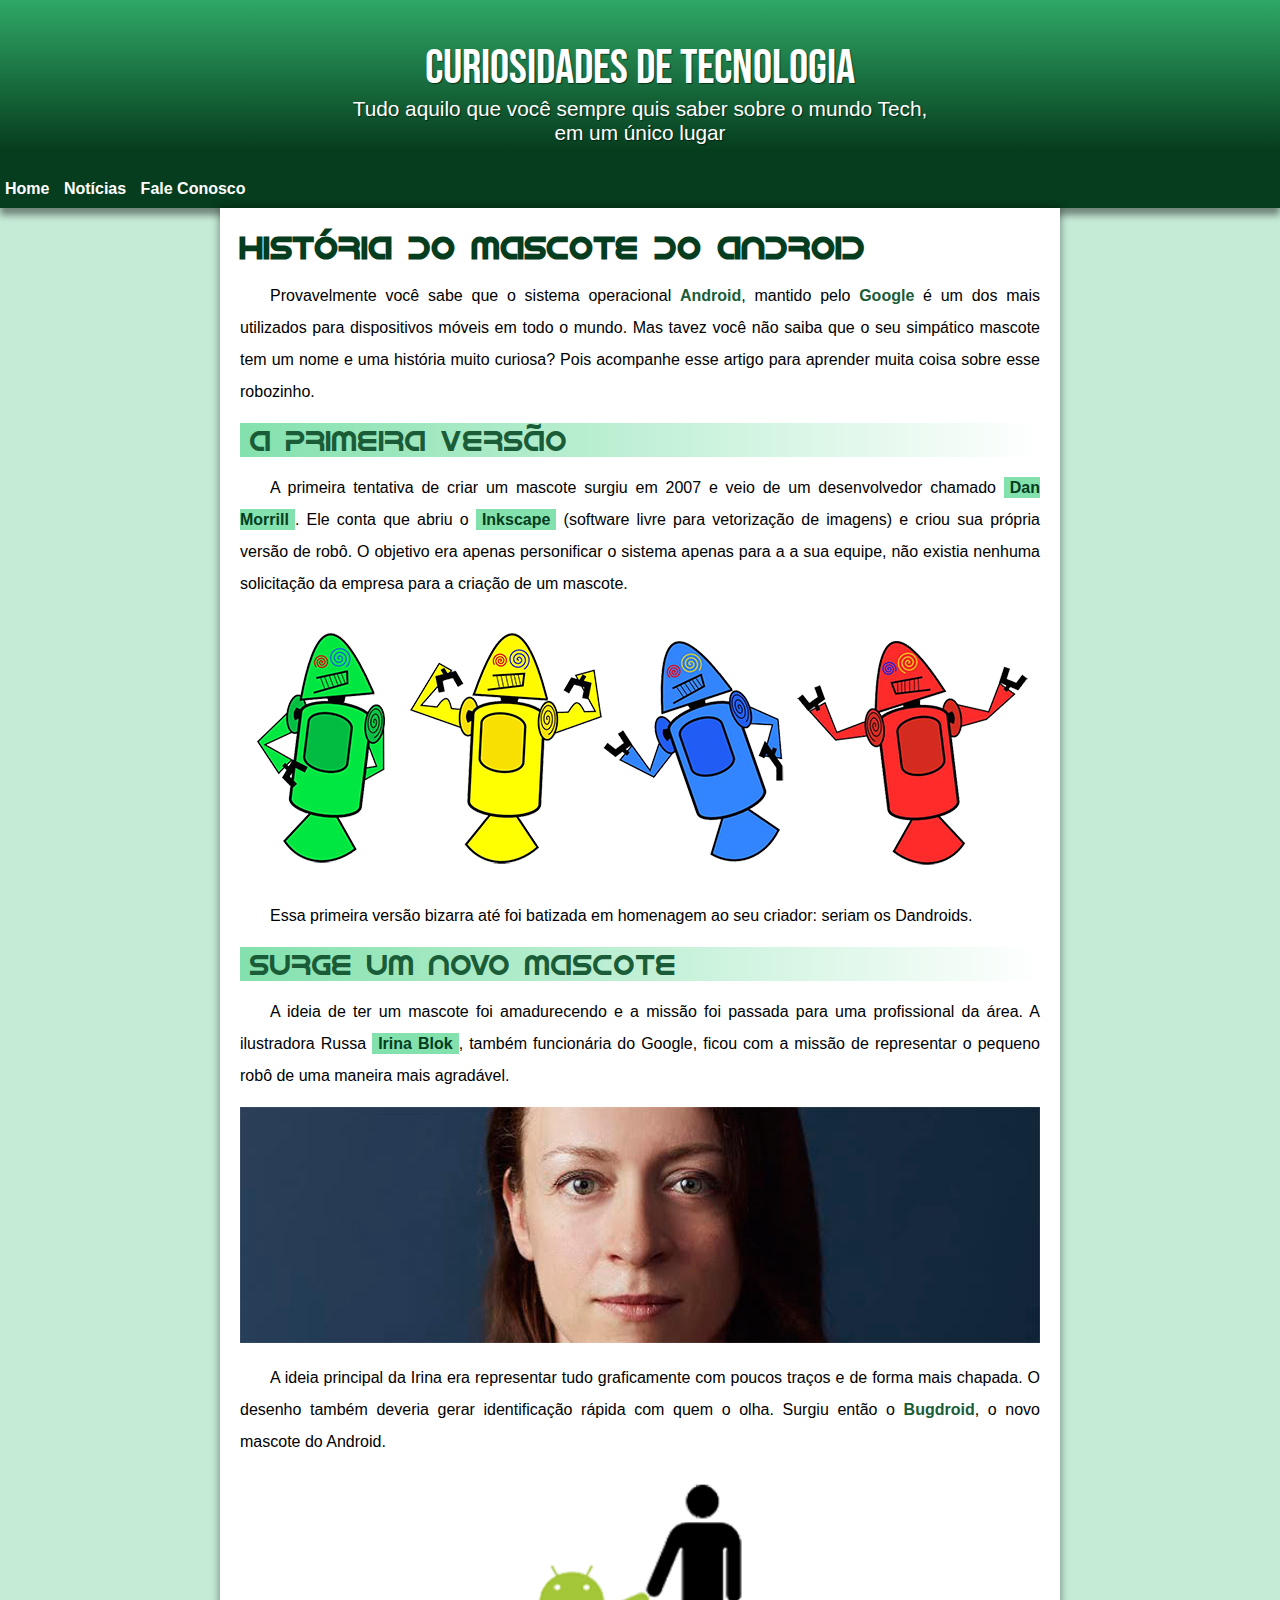
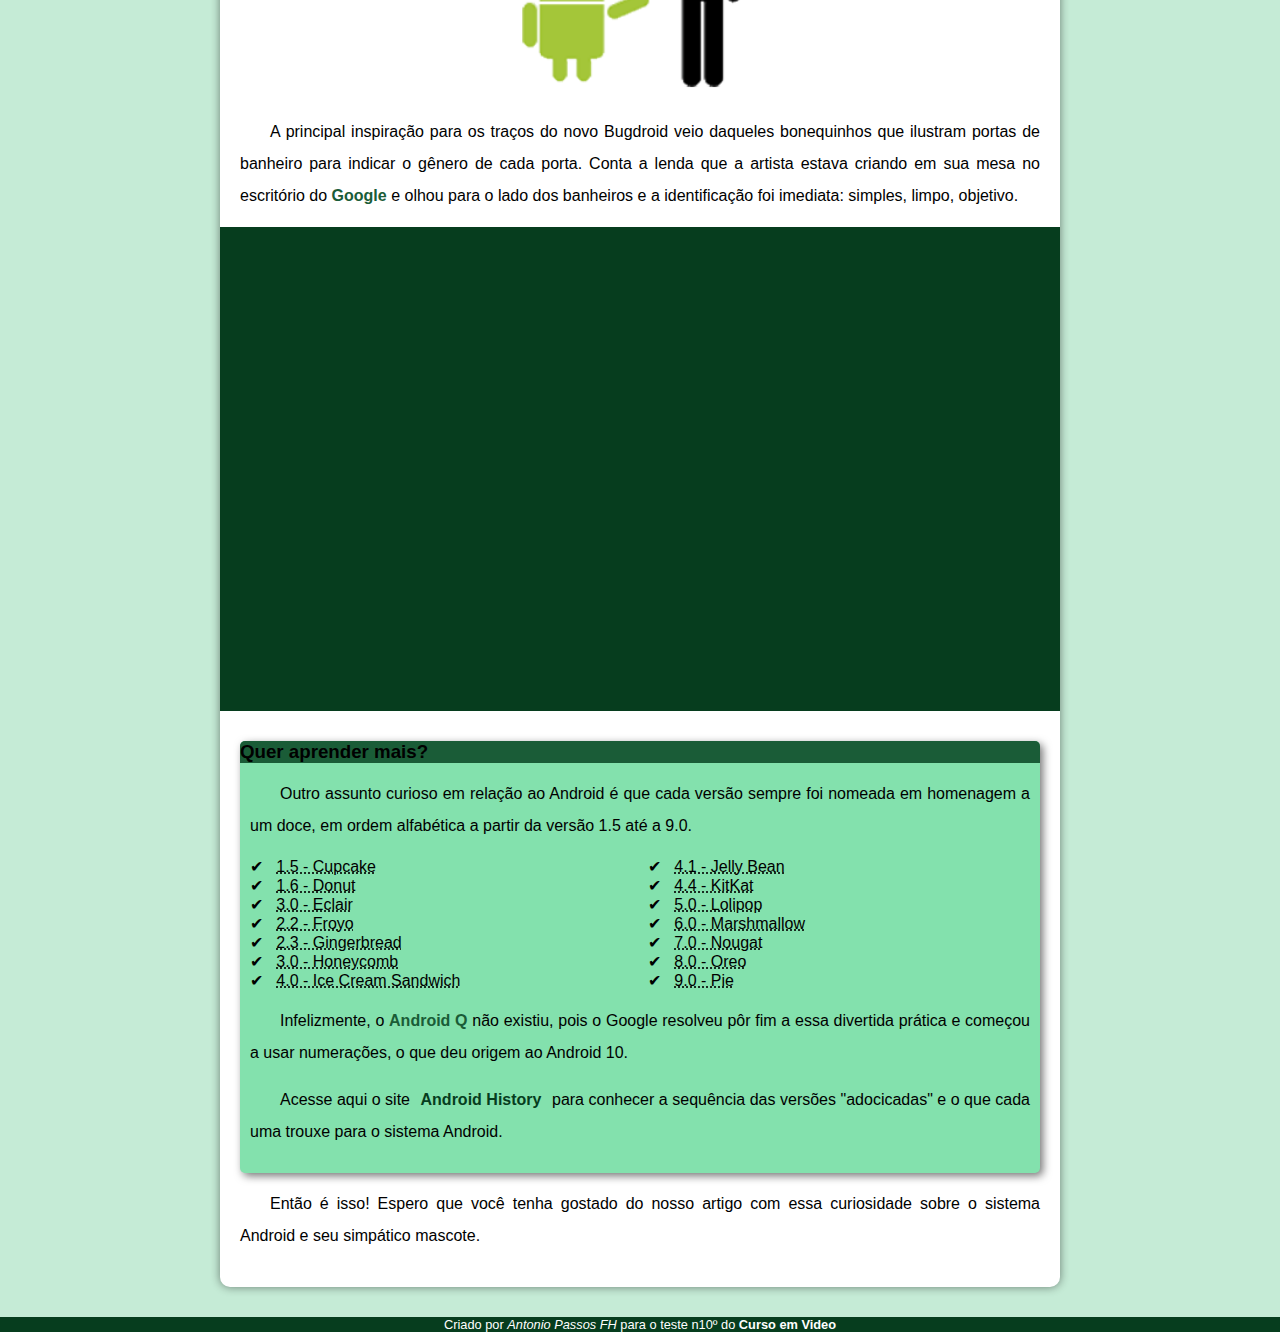
<file: index.html>
<!DOCTYPE html>
<html lang="pt-br">
<head>
    <meta charset="UTF-8">
    <meta http-equiv="X-UA-Compatible" content="IE=edge">
    <meta name="viewport" content="width=device-width, initial-scale=1.0">
    <title>Como surgio o mascote de Android?</title>
    <link rel="shortcut icon" href="../projeto-android01/imagens/favicon.ico" type="image/x-icon">
    <link rel="stylesheet" href="estilo/style.css">
</head>

<body>
    <header>
        <h1>Curiosidades de tecnologia</h1>
        <p>Tudo aquilo que você sempre quis saber sobre o mundo Tech, em um único lugar </p>
    </header>
    <nav>
        <a href="#">Home</a>
        <a href="#">Notícias</a>
        <a href="#">Fale Conosco</a>
    </nav>
    <main>
        <article>
            <h1>História do Mascote do Android</h1>

            <p>Provavelmente você sabe que o sistema operacional <strong>Android</strong>, mantido pelo <strong>Google</strong> é um dos mais utilizados para dispositivos móveis em todo o mundo. Mas tavez você não saiba que o seu simpático mascote tem um nome e uma história muito curiosa? Pois acompanhe esse artigo para aprender muita coisa sobre esse robozinho.</p>

            <h2>A primeira versão</h2>

            <p>A primeira tentativa de criar um mascote surgiu em 2007 e veio de um desenvolvedor chamado <a href="https://androidcommunity.com/dan-morrill-shows-us-the-android-mascot-that-almost-was-20130103/" target="_blank">Dan Morrill</a>. Ele conta que abriu o <a href="https://inkscape.en.softonic.com/?utm_source=SEM&utm_medium=paid&utm_campaign=EN_PT_Brazil_DSA&gclid=Cj0KCQiA47GNBhDrARIsAKfZ2rD7yvNFT0kChv_fU3G34VKmjij7UD9IRjK0qBgU12hH4u-rNyJgX18aAm0FEALw_wcB" target="_blank">Inkscape</a> (software livre para vetorização de imagens) e criou sua própria versão de robô. O objetivo era apenas personificar o sistema apenas para a a sua equipe, não existia nenhuma solicitação da empresa para a criação de um mascote.</p>

           <picture>
               <source media="(max-width:600px )" srcset="imagens/dan-droids-pq.png">
               <img src="imagens/dan-droids.png" alt="Primeiro mascote do Android"></picture>

            <p>Essa primeira versão bizarra até foi batizada em homenagem ao seu criador: seriam os Dandroids.</p>

            <h2>Surge um novo mascote</h2>

            <p>A ideia de ter um mascote foi amadurecendo e a missão foi passada para uma profissional da área. A ilustradora Russa <a href="https://www.irinablok.com/android"target="_blank">Irina Blok</a>, também funcionária do Google, ficou com a missão de representar o pequeno robô de uma maneira mais agradável.</p>

            <picture>
                <source media="(max-width:500px )" srcset="imagens/irina-blok-pq.jpg">
                <img src="imagens/irina-blok.jpg" alt="Irina blok, criadora do bug droid"></picture>

            <p>A ideia principal da Irina era representar tudo graficamente com poucos traços e de forma mais chapada. O desenho também deveria gerar identificação rápida com quem o olha. Surgiu então o <strong>Bugdroid</strong>, o novo mascote do Android.</p>

            <img src="imagens/bugdroid.png" class="pequena" alt="bug droid">

            <p>A principal inspiração para os traços do novo Bugdroid veio daqueles bonequinhos que ilustram portas de banheiro para indicar o gênero de cada porta. Conta a lenda que a artista estava criando em sua mesa no escritório do <strong>Google</strong> e olhou para o lado dos banheiros e a identificação foi imediata: simples, limpo, objetivo.</p>

            <div class="video">
                <iframe width="560" height="315" src="https://www.youtube.com/embed/l2UDgpLz20M" title="YouTube video player" frameborder="0" allow="accelerometer; autoplay; clipboard-write; encrypted-media; gyroscope; picture-in-picture" allowfullscreen></iframe>
            </div>
            
             <aside>
                 <h3>Quer aprender mais? </h3>
                 
                       <p>
                        Outro assunto curioso em relação ao Android é que cada versão sempre foi nomeada em homenagem a um doce, em ordem alfabética a partir da versão 1.5 até a 9.0.
                       </p> 

                             <ul>
                                 <li>
                                     <abbr title="Bolo de Copo">1.5 - Cupcake</abbr>
                                </li>
                                 <li>
                                     <abbr title="Rosquinha">1.6 - Donut</abbr>
                                </li>
                                 <li>
                                     <abbr title="Bomba">3.0 - Eclair</abbr>
                                </li>
                                 <li>
                                     <abbr title="Iogurte Congelado">2.2 - Froyo</abbr>
                                </li>
                                 <li>
                                     <abbr title="Biscoito de Gengibre">2.3 - Gingerbread</abbr>
                                </li>
                                 <li>
                                     <abbr title="Favo de Mel">3.0 - Honeycomb</abbr>
                                </li>
                                 <li>
                                     <abbr title="Sanduiche de Sorvete">4.0 - Ice Cream Sandwich</abbr></li> 
                                 <li>
                                     <abbr title="Jujuba">4.1 - Jelly Bean</abbr>
                                </li>
                                 <li>
                                     <abbr title="KitKat">4.4 - KitKat</abbr>
                                </li>
                                 <li>
                                     <abbr title="Pirulito">5.0 - Lolipop</abbr>
                                </li>
                                 <li>
                                      <abbr title="Marshmallow">6.0 - Marshmallow</abbr>
                                </li>
                                 <li>
                                     <abbr title="Torrone">7.0 - Nougat</abbr>
                                </li>
                                 <li>
                                     <abbr title="Oreo">8.0 - Oreo</abbr>
                                </li>
                                 <li>
                                     <abbr title="Torta">9.0 - Pie</abbr>
                                </li>
                            </ul>
                                 <p>Infelizmente, o <strong>Android Q</strong> não existiu, pois o Google resolveu pôr fim a essa divertida prática e começou a usar numerações, o que deu origem ao Android 10.</p>
                                 <p>Acesse aqui o site <a href="https://www.android.com/intl/en_nz/history/#/marshmallow" target="_blank">Android History</a> para conhecer a sequência das versões "adocicadas" e o que cada uma trouxe para o sistema Android.</p>
                             
             </aside>
           

            <p>Então é isso! Espero que você tenha gostado do nosso artigo com essa curiosidade sobre o sistema Android e seu simpático mascote.</p>
                    
        
        </article>
    </main>
    <footer>
        <p>Criado por <cite>Antonio Passos FH</cite> para o teste n10º do <a href="https://www.cursoemvideo.com/" target="_blank">Curso em Video</a></p>
    </footer>
    
</body>
</html>
</file>
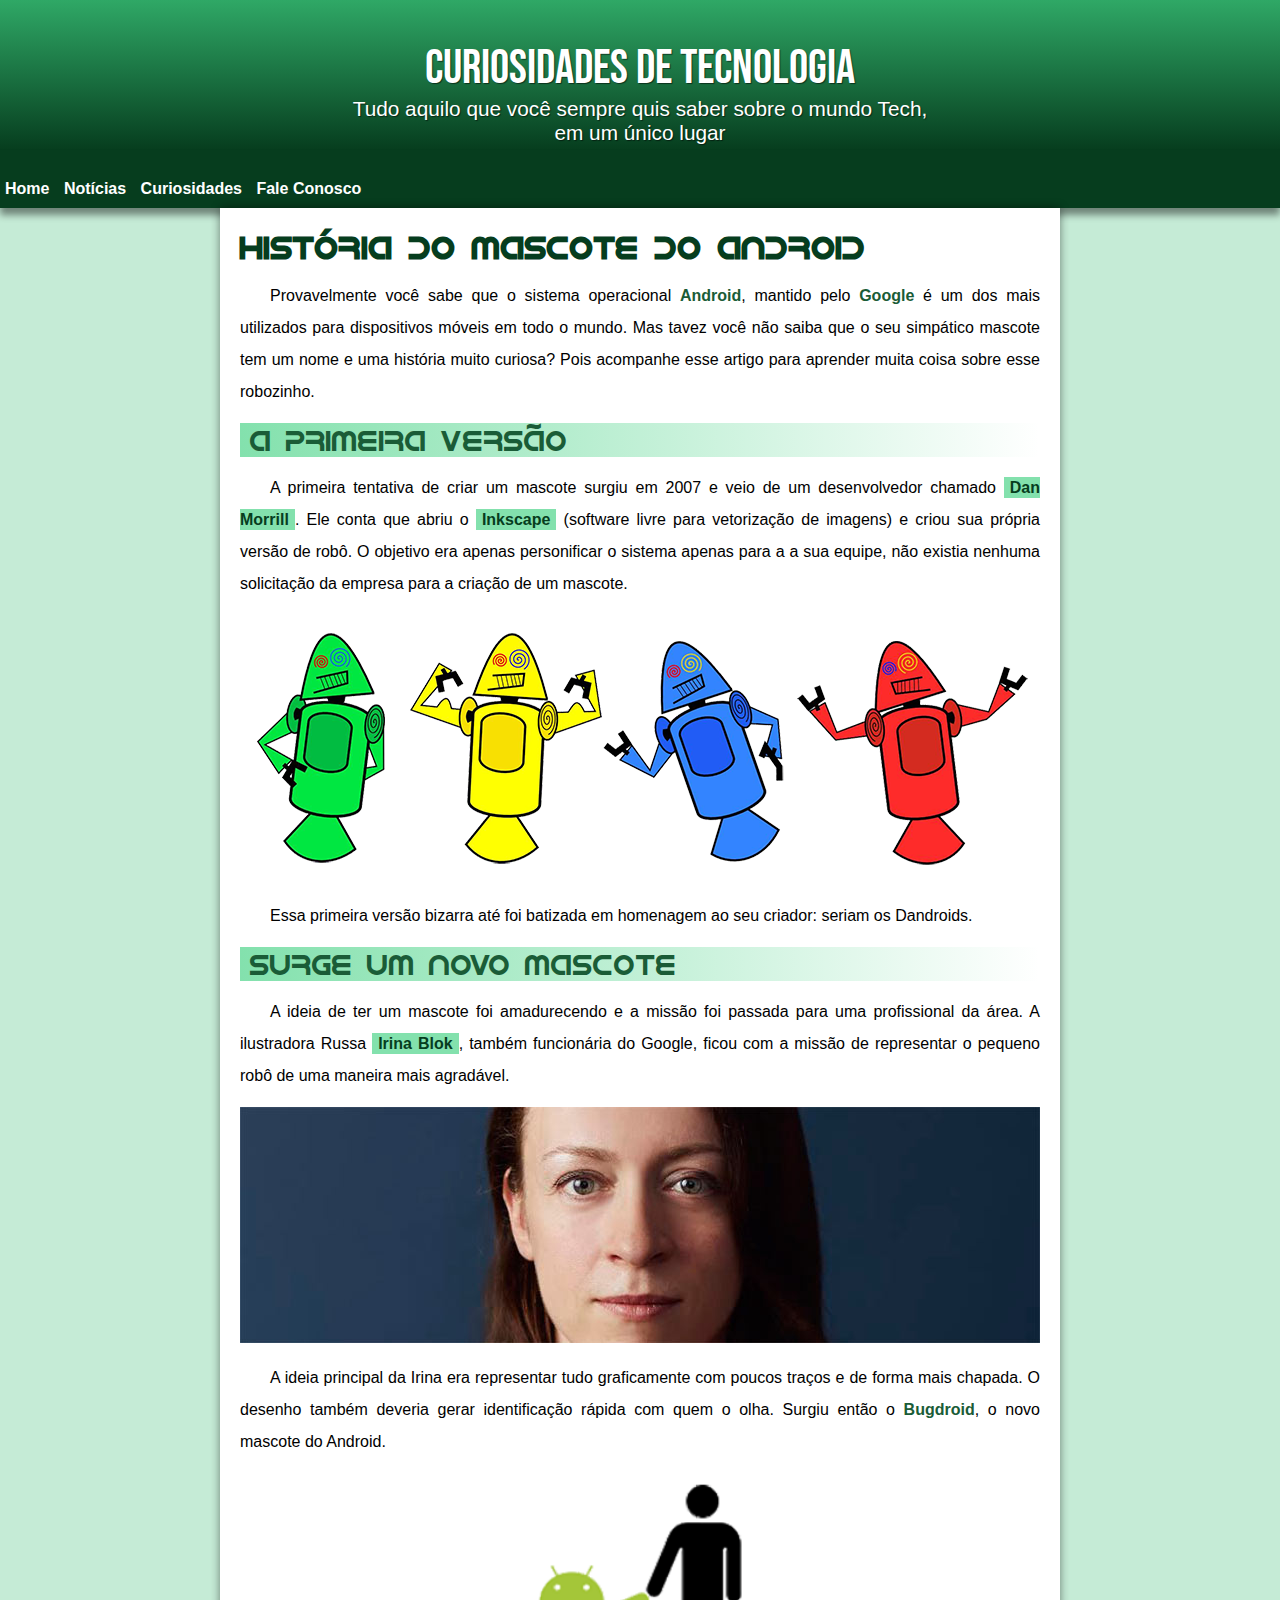
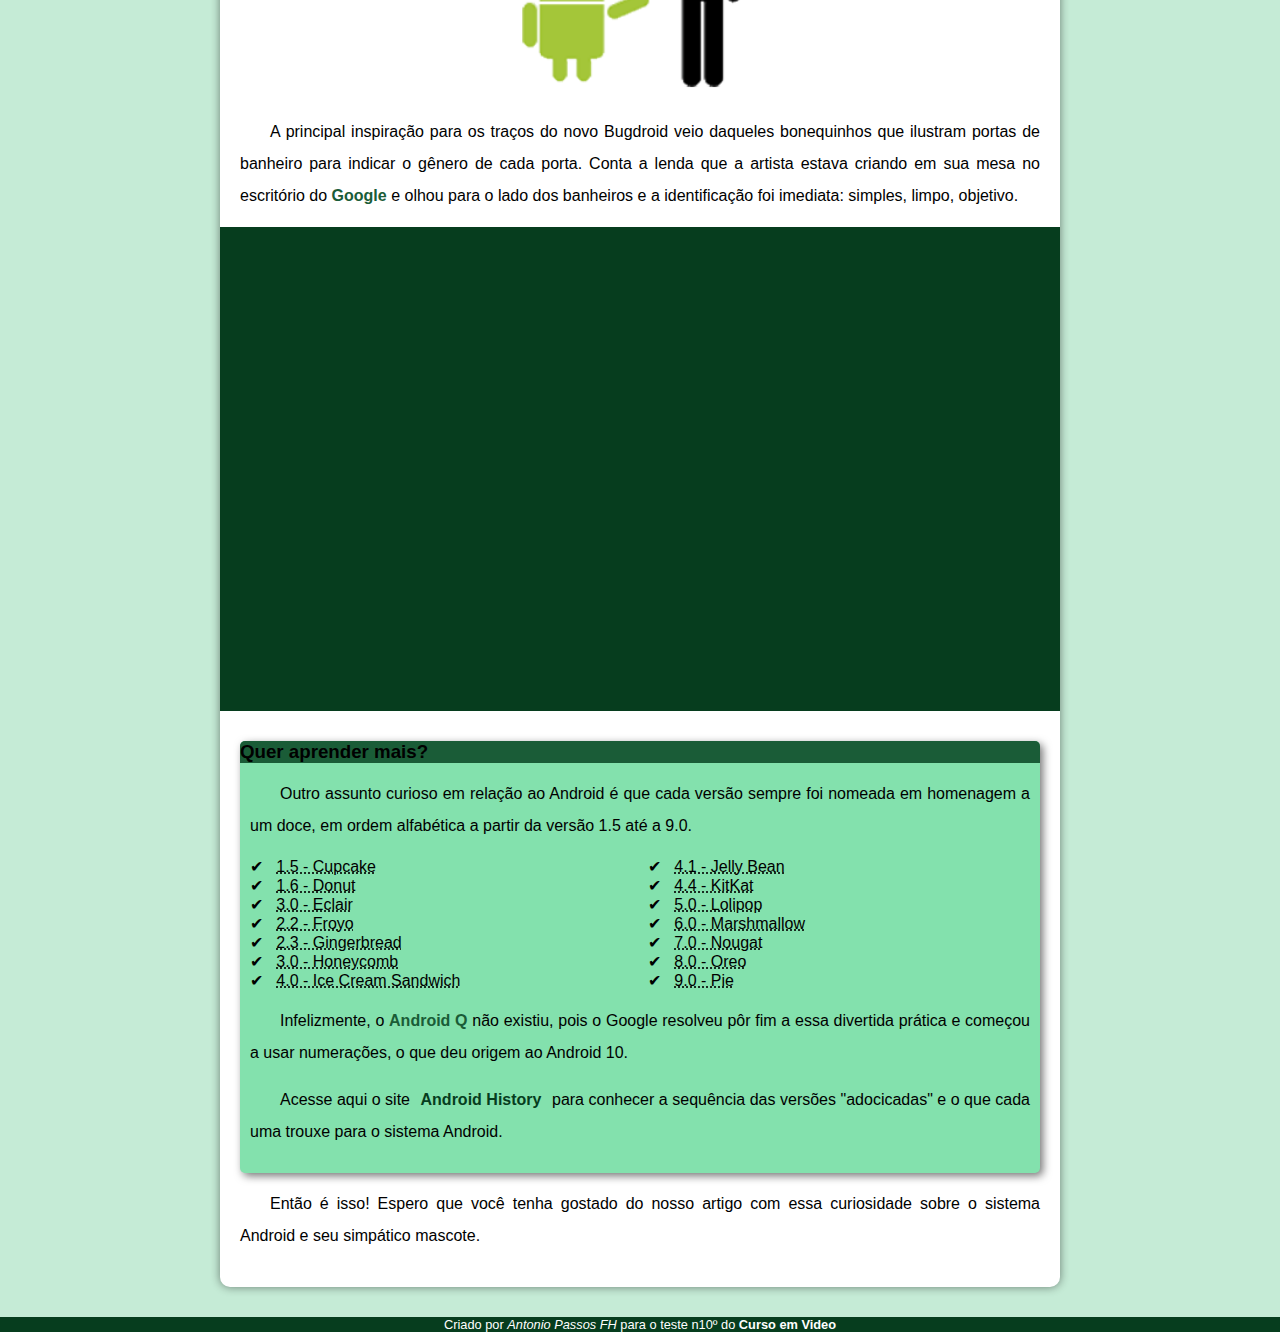
<file: projeto-android.html>
<!DOCTYPE html>
<html lang="pt-br">
<head>
    <meta charset="UTF-8">
    <meta http-equiv="X-UA-Compatible" content="IE=edge">
    <meta name="viewport" content="width=device-width, initial-scale=1.0">
    <title>Como surgio o mascote de Android?</title>
    <link rel="shortcut icon" href="../desafio-android/imagens/favicon.ico" type="image/x-icon">
    <link rel="stylesheet" href="estilo/style.css">
</head>

<body>
    <header>
        <h1>Curiosidades de tecnologia</h1>
        <p>Tudo aquilo que você sempre quis saber sobre o mundo Tech, em um único lugar </p>
    </header>
    <nav>
        <a href="#">Home</a>
        <a href="#">Notícias</a>
        <a href="#">Curiosidades</a>
        <a href="#">Fale Conosco</a>
    </nav>
    <main>
        <article>
            <h1>História do Mascote do Android</h1>

            <p>Provavelmente você sabe que o sistema operacional <strong>Android</strong>, mantido pelo <strong>Google</strong> é um dos mais utilizados para dispositivos móveis em todo o mundo. Mas tavez você não saiba que o seu simpático mascote tem um nome e uma história muito curiosa? Pois acompanhe esse artigo para aprender muita coisa sobre esse robozinho.</p>

            <h2>A primeira versão</h2>

            <p>A primeira tentativa de criar um mascote surgiu em 2007 e veio de um desenvolvedor chamado <a href="https://androidcommunity.com/dan-morrill-shows-us-the-android-mascot-that-almost-was-20130103/" target="_blank">Dan Morrill</a>. Ele conta que abriu o <a href="https://inkscape.en.softonic.com/?utm_source=SEM&utm_medium=paid&utm_campaign=EN_PT_Brazil_DSA&gclid=Cj0KCQiA47GNBhDrARIsAKfZ2rD7yvNFT0kChv_fU3G34VKmjij7UD9IRjK0qBgU12hH4u-rNyJgX18aAm0FEALw_wcB" target="_blank">Inkscape</a> (software livre para vetorização de imagens) e criou sua própria versão de robô. O objetivo era apenas personificar o sistema apenas para a a sua equipe, não existia nenhuma solicitação da empresa para a criação de um mascote.</p>

           <picture>
               <source media="(max-width:600px )" srcset="imagens/dan-droids-pq.png">
               <img src="imagens/dan-droids.png" alt="Primeiro mascote do Android"></picture>

            <p>Essa primeira versão bizarra até foi batizada em homenagem ao seu criador: seriam os Dandroids.</p>

            <h2>Surge um novo mascote</h2>

            <p>A ideia de ter um mascote foi amadurecendo e a missão foi passada para uma profissional da área. A ilustradora Russa <a href="https://www.irinablok.com/android"target="_blank">Irina Blok</a>, também funcionária do Google, ficou com a missão de representar o pequeno robô de uma maneira mais agradável.</p>

            <picture>
                <source media="(max-width:500px )" srcset="imagens/irina-blok-pq.jpg">
                <img src="imagens/irina-blok.jpg" alt="Irina blok, criadora do bug droid"></picture>

            <p>A ideia principal da Irina era representar tudo graficamente com poucos traços e de forma mais chapada. O desenho também deveria gerar identificação rápida com quem o olha. Surgiu então o <strong>Bugdroid</strong>, o novo mascote do Android.</p>

            <img src="imagens/bugdroid.png" class="pequena" alt="bug droid">

            <p>A principal inspiração para os traços do novo Bugdroid veio daqueles bonequinhos que ilustram portas de banheiro para indicar o gênero de cada porta. Conta a lenda que a artista estava criando em sua mesa no escritório do <strong>Google</strong> e olhou para o lado dos banheiros e a identificação foi imediata: simples, limpo, objetivo.</p>

            <div class="video">
                <iframe width="560" height="315" src="https://www.youtube.com/embed/l2UDgpLz20M" title="YouTube video player" frameborder="0" allow="accelerometer; autoplay; clipboard-write; encrypted-media; gyroscope; picture-in-picture" allowfullscreen></iframe>
            </div>
            
             <aside>
                 <h3>Quer aprender mais? </h3>
                 
                       <p>
                        Outro assunto curioso em relação ao Android é que cada versão sempre foi nomeada em homenagem a um doce, em ordem alfabética a partir da versão 1.5 até a 9.0.
                       </p> 

                             <ul>
                                 <li>
                                     <abbr title="Bolo de Copo">1.5 - Cupcake</abbr>
                                </li>
                                 <li>
                                     <abbr title="Rosquinha">1.6 - Donut</abbr>
                                </li>
                                 <li>
                                     <abbr title="Bomba">3.0 - Eclair</abbr>
                                </li>
                                 <li>
                                     <abbr title="Iogurte Congelado">2.2 - Froyo</abbr>
                                </li>
                                 <li>
                                     <abbr title="Biscoito de Gengibre">2.3 - Gingerbread</abbr>
                                </li>
                                 <li>
                                     <abbr title="Favo de Mel">3.0 - Honeycomb</abbr>
                                </li>
                                 <li>
                                     <abbr title="Sanduiche de Sorvete">4.0 - Ice Cream Sandwich</abbr></li> 
                                 <li>
                                     <abbr title="Jujuba">4.1 - Jelly Bean</abbr>
                                </li>
                                 <li>
                                     <abbr title="KitKat">4.4 - KitKat</abbr>
                                </li>
                                 <li>
                                     <abbr title="Pirulito">5.0 - Lolipop</abbr>
                                </li>
                                 <li>
                                      <abbr title="Marshmallow">6.0 - Marshmallow</abbr>
                                </li>
                                 <li>
                                     <abbr title="Torrone">7.0 - Nougat</abbr>
                                </li>
                                 <li>
                                     <abbr title="Oreo">8.0 - Oreo</abbr>
                                </li>
                                 <li>
                                     <abbr title="Torta">9.0 - Pie</abbr>
                                </li>
                            </ul>
                                 <p>Infelizmente, o <strong>Android Q</strong> não existiu, pois o Google resolveu pôr fim a essa divertida prática e começou a usar numerações, o que deu origem ao Android 10.</p>
                                 <p>Acesse aqui o site <a href="https://www.android.com/intl/en_nz/history/#/marshmallow" target="_blank">Android History</a> para conhecer a sequência das versões "adocicadas" e o que cada uma trouxe para o sistema Android.</p>
                             
             </aside>
           

            <p>Então é isso! Espero que você tenha gostado do nosso artigo com essa curiosidade sobre o sistema Android e seu simpático mascote.</p>
                    
        
        </article>
    </main>
    <footer>
        <p>Criado por <cite>Antonio Passos FH</cite> para o teste n10º do <a href="https://www.cursoemvideo.com/" target="_blank">Curso em Video</a></p>
    </footer>
    
</body>
</html>
</file>
<file: estilo/style.css>
@charset "UTF-8";

@import url('https://fonts.googleapis.com/css2?family=Bebas+Neue&display=swap');

@font-face {
    font-family: 'android';
    src: url(../pacote-projeto-d010/fontes/idroid.otf) format('opentype');
    font-weight: normal;
}


:root{
    --cor0: #c5ebd6;
    --cor1: #83e1ad;
    --cor2: #3ddc84;
    --cor3: #2fa866;
    --cor4: #1a5c37;
    --cor5: #063d1e;
    --fonte-padrao: arial, verdana, sans-serif;
    --fonte-destaque: 'bebas neue';
    --fonte-android: 'android';
}
* {
    margin: 0px;
    padding: 0px;

}
body{
    background-color: var(--cor0);
    font-family: var(--fonte-padrao);
    
}
main p{
    margin:15px 0px;
    text-align: justify;
}
header{
    background-image: linear-gradient(to bottom, var(--cor3), var(--cor5));
    min-height: 150px;
    color: var(--cor3);
    text-align: center;
    text-shadow: 1px 1px 1px rgba(0, 0, 0, 0.534);
    
}

header > h1{
    
    color:white;
    font-family: var(--fonte-destaque);
    font-weight: normal;
    font-size: 3em;
    padding-top: 40px;
    
}
header >p{
    font-family: var(--fonte-padrao);
    font-size: 1.3em;
    color:white;
    max-width: 600px;
    padding-right: 10px;
    padding-left: 10px;

    margin:auto;
   
    
}
nav{
    background-color: var(--cor5);
    padding-top: 30px;
    padding-bottom: 10px;
    box-shadow: 0px 7px 7px rgba(0, 0, 0, 0.438) ;
}
nav >a{
    color: white;
    padding: 5px;
    font-weight:bold;
    text-decoration: none;
    border-radius: 5px;
    transition-duration: 0.5s;
    
}
nav >a:hover {
    background-color: var(--cor4);  
}
main{
    background-color: white;
    min-width: 320px;
    max-width: 800px;
    padding: 20px;
    margin: auto;
    margin-bottom: 30px;
    box-shadow: 0px 0px 10px rgba(0, 0, 0, 0.466);
    border-radius: 0px 0px 10px
    10px;
    
}


main h1{
    color: var(--cor5);
    font-family: var(--fonte-android);
}
main h2{
    font-family: var(--fonte-android);
    color:var(--cor4);
    font-weight: normal;
    font-size: 1.8em;
    background-image: linear-gradient(to right, var(--cor1),transparent);
    text-indent: 10px;
}
main p{
    margin:15px 0px;
    text-align: justify;
    text-indent: 30px;
    line-height: 2em;
}
main strong{
    color: var(--cor4);
    font-weight: bold;
    
}
main img{
    width: 100%;
}
main a{
    text-decoration: none;
    font-weight: bold;
    color: var(--cor5);
    background-color: var(--cor1);
    padding:2px 6px;
}
main a:hover{
    text-decoration: underline;
    color: var(--cor4);
}
img.pequena{
    width:350px;
    display:block;
    margin: auto;
}
div.video{
    background-color: var(--cor5);
    margin: 0px -20px 30px -20px;
    padding: 20px;
    padding-bottom: 58%;
    position: relative;
}
div.video > iframe {
    position:absolute;
    top: 5%;
    left: 5%;
    width: 90%;
    height: 90%;
}
aside{
    background-color: var(--cor1);
    padding: 10px;
    border-radius: 5px;
    box-shadow: 3px 3px 8px rgba(0, 0, 0, 0.541);
}
aside h3{
    background-color:var(--cor4);
    margin: -10px -10px 0px -10px;
    border-radius: 5px 5px 0px 0px;
}
aside >ul{
    list-style-type: '\2714\00a0\00a0';
    list-style-position: inside;
    columns: 2;
}
footer{
    background-color: var(--cor5);
    color: white;
    text-align: center;
    font-size: 0.8em;
}
footer a {
    color:white;
    font-weight: bold;
    text-decoration: none;
}
footer a:hover{
    text-decoration: underline;
    color: var(--cor1);

    
}
</file>
